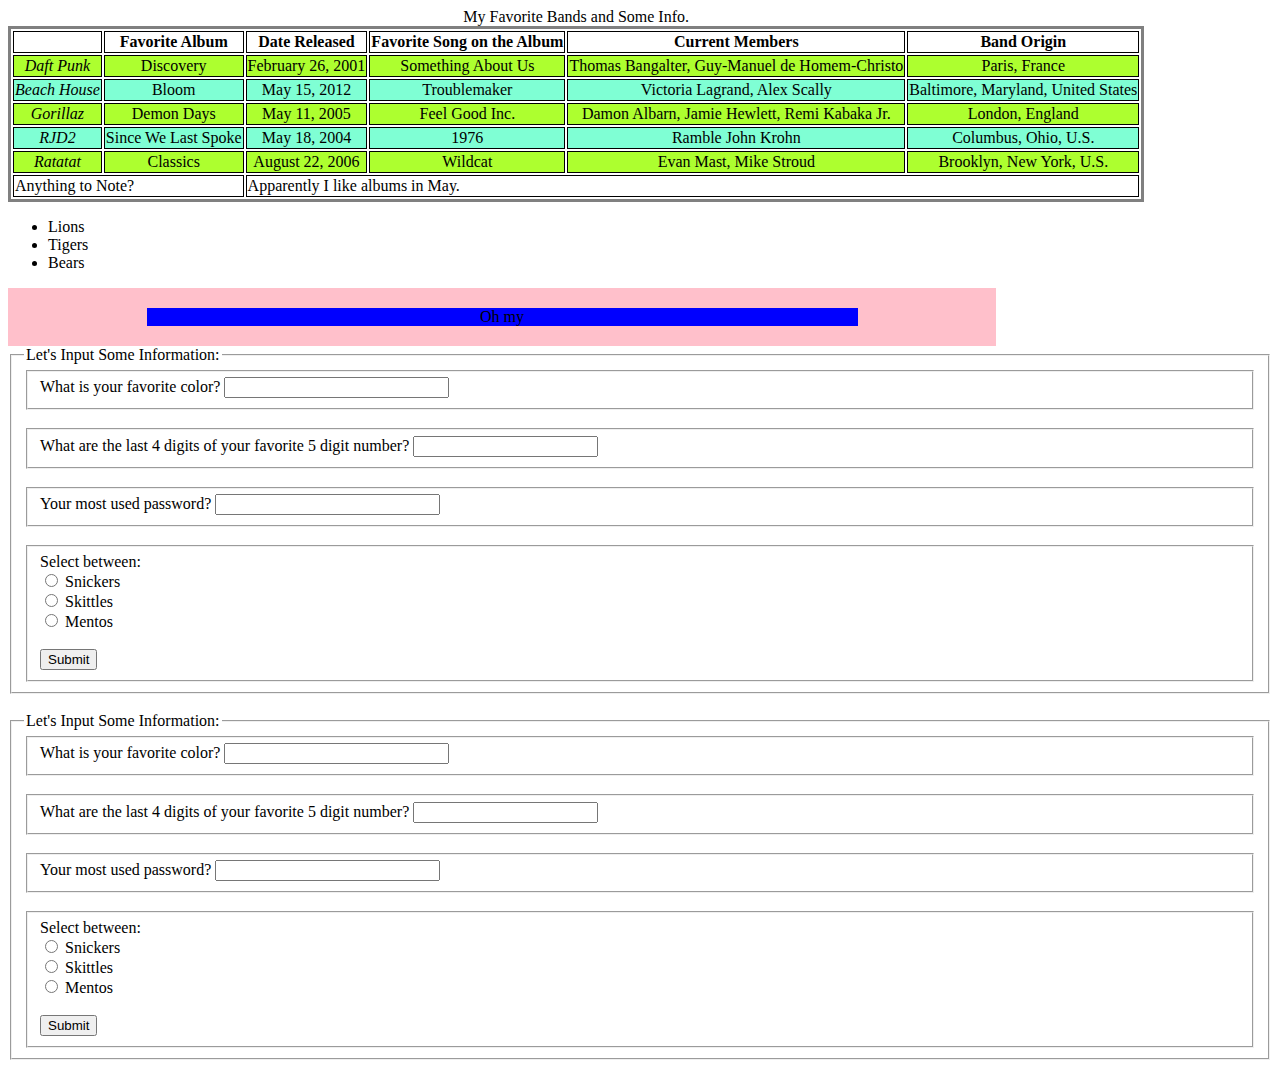
<file: CS_290/Week 2/content.html>
<!DOCTYPE html>
<html>
 <head>
  <meta charset="UTF-8">
  <title>CS 290 Week 2 Homework ^_^</title>
  <link rel="stylesheet" href="style.css" type="text/css">
 </head>
 <body>

     <!-- Part 1 of the homework -->
     <table>
         <caption>My Favorite Bands and Some Info.</caption>
         <thead>
             <tr>
                 <th></th>
                 <th>Favorite Album</th>
                 <th>Date Released</th>
                 <th>Favorite Song on the Album</th>
                 <th>Current Members</th>
                 <th>Band Origin</th>
         </thead>
         <tbody>
             <tr>
                 <th class = "Band"><i>Daft Punk</i></th>
                 <th>Discovery</th>
                 <th>February 26, 2001</th>
                 <th>Something About Us</th>
                 <th>Thomas Bangalter, Guy-Manuel de Homem-Christo</th>
                 <th>Paris, France</th>
             </tr>
             <tr>
                 <th class = "Band"><i>Beach House</i></th>
                 <th>Bloom</th>
                 <th>May 15, 2012</th>
                 <th>Troublemaker</th>
                 <th>Victoria Lagrand, Alex Scally</th>
                 <th>Baltimore, Maryland, United States</th>
             </tr>
             <tr>
                 <th class = "Band"><i>Gorillaz</i></th>
                 <th>Demon Days</th>
                 <th>May 11, 2005</th>
                 <th>Feel Good Inc.</th>
                 <th>Damon Albarn, Jamie Hewlett, Remi Kabaka Jr.</th>
                 <th>London, England</th>
             <tr>
                 <th class = "Band"><i>RJD2</i></th>
                 <th>Since We Last Spoke</th>
                 <th>May 18, 2004</th>
                 <th>1976</th>
                 <th>Ramble John Krohn</th>
                 <th>Columbus, Ohio, U.S.</th>
             </tr>
             <tr>
                 <th class = "Band"><i>Ratatat</i></th>
                 <th>Classics</th>
                 <th>August 22, 2006</th>
                 <th>Wildcat</th>
                 <th>Evan Mast, Mike Stroud</th>
                 <th>Brooklyn, New York, U.S.</th>
             </tr>  
         </tbody>
         <tfoot>
             <tr>
                 <td colspan="2">Anything to Note?</td>
                 <td colspan="4">Apparently I like albums in May.</td>
             </tr>
         </tfoot>
     </table>

     <!-- Part 2  -->
     <ul>
         <li>Lions</li>
         <li>Tigers</li>
         <li>Bears</li>
     </ul>

     <!-- Part 3 -->
     <div class = "outer-content">

         <div class = "inner-content">
             Oh my
         </div>  
     </div>

     <!-- Part 4 GET -->
     <form action = "http://web.engr.oregonstate.edu/~zhangluy/tools/class-content/form_tests/check_request.php" method = "GET"> 
        <fieldset>
            <legend>Let's Input Some Information:</legend>
            <fieldset>
                <label>What is your favorite color?
                    <input type="text" name="text_input" size="25" maxlength="10">
                </label>
            </fieldset>
            <br />
            <fieldset>
                <label>What are the last 4 digits of your favorite 5 digit number?
                    <input type="number" name="numerical_input" size="25" maxlength="4">
                </label>
            </fieldset>
            <br />
            <fieldset>
                <label>Your most used password?
                    <input type="password" name="password_input" size="25" maxlength="7">
                </label>
            </fieldset>
            <br />
            <fieldset>
                <!-- Candy Area -->
                <label>Select between:
                    <br />
                    <input type="radio" name="candy" value="Snickers"> Snickers
                    <br />
                    <input type="radio" name="candy" value="Skittles"> Skittles
                    <br />
                    <input type="radio" name="candy" value="Mentos"> Mentos
                    <br />
                </label>
                <!-- Submit Button -->
                <br />
                <label>
                    <input type="submit" name="Submit" value="Submit">
                </label>
            </fieldset>
            
        </fieldset>

     </form>
     
     <br />

     <!-- Part 4 POST -->
     <form action = "http://web.engr.oregonstate.edu/~zhangluy/tools/class-content/form_tests/check_request.php" method = "POST"> 
        <fieldset>
            <legend>Let's Input Some Information:</legend>
            <fieldset>
                <label>What is your favorite color?
                    <input type="text" name="text_input" size="25" maxlength="10">
                </label>
            </fieldset>
            <br />
            <fieldset>
                <label>What are the last 4 digits of your favorite 5 digit number?
                    <input type="number" name="numerical_input" size="25" maxlength="4">
                </label>
            </fieldset>
            <br />
            <fieldset>
                <label>Your most used password?
                    <input type="password" name="password_input" size="25" maxlength="7">
                </label>
            </fieldset>
            <br />
            <fieldset>
                <!-- Candy Area -->
                <label>Select between:
                    <br />
                    <input type="radio" name="candy" value="Snickers"> Snickers
                    <br />
                    <input type="radio" name="candy" value="Skittles"> Skittles
                    <br />
                    <input type="radio" name="candy" value="Mentos"> Mentos
                    <br />
                </label>
                <!-- Submit Button -->
                <br />
                <label>
                    <input type="submit" name="Submit" value="Submit">
                </label>
            </fieldset>
            
        </fieldset>

     </form>
 </body>
</html>
</file>
<file: CS_290/Week 2/style.css>
/* Class -> . Id -> # */

table{
    border-style:solid;
}
.Band{
    font-weight: normal;
}
th, tr{
    border: 1px solid black;
}

.outer-content{
    padding: 20px;
    border-top: 20px;
    background-color: pink;
    text-align: left;
    width: 75%;
}

.inner-content{
    /* margin allows it to center properly */
    margin: auto;
    background-color: blue;
    text-align: center;
    width: 75%;
}

tbody tr:nth-of-type(2n) {
    background: aquamarine;
}

tbody tr:nth-of-type(2n+1) {
    background: greenyellow;
}

tbody th, td {
    border: 1px solid black;
    font-weight: normal;
  }
</file>
